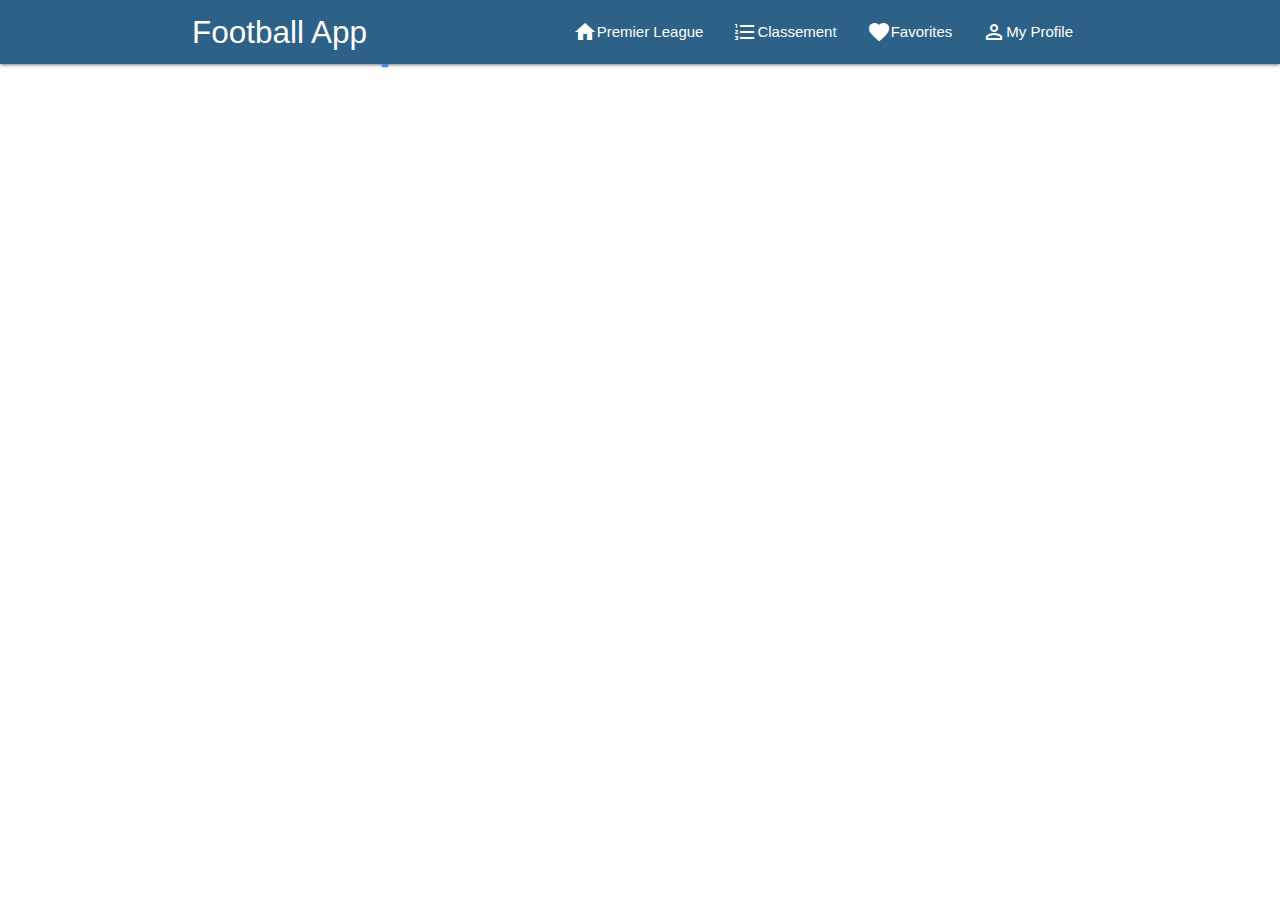
<file: index.html>
<!DOCTYPE html>
<html lang="en">
<head>
  <meta charset="UTF-8"/>
  <title>Football Information</title>
  <meta name="description" content="My first PWA"/>
  <meta name="viewport" content="width=device-width, initial-scale=1">
  <link rel="stylesheet" href="css/materialize.min.css">
  <link rel="stylesheet" href="css/style.css">
  <link rel="stylesheet" href="css/material-icons.css">
  <link rel="manifest" href="/manifest.json">
  <link rel="apple-touch-icon" href="/custom_icon.png">
  <link rel="shortcut icon" href="/custom_icon.png">
  <meta name="theme-color" content="#2d6187"/>
</head>
<body>
  <!-- Navigasi -->
  <nav class="teal lighten-1" role="navigation">
    <div class="nav-wrapper container">
      <a href="#" class="brand-logo" id="info-container">Football App</a>
      <a href="#" class="sidenav-trigger" data-target="nav-mobile">☰</a>
      
      <ul class="topnav right hide-on-med-and-down"></ul>
      <ul class="sidenav" id="nav-mobile"></ul>
    </div>
  </nav>
  <!-- Akhir Navigasi -->
  <div class="container" id="body-content"></div>
  <script src="js/materialize.min.js"></script>
  <script src="js/nav.js"></script>
  <script src="js/api.js"></script>
  <script src="js/idb.js"></script>
  <script src="js/db.js"></script>
  <script src="js/sw-register.js"></script>
</body>
</html>
</file>
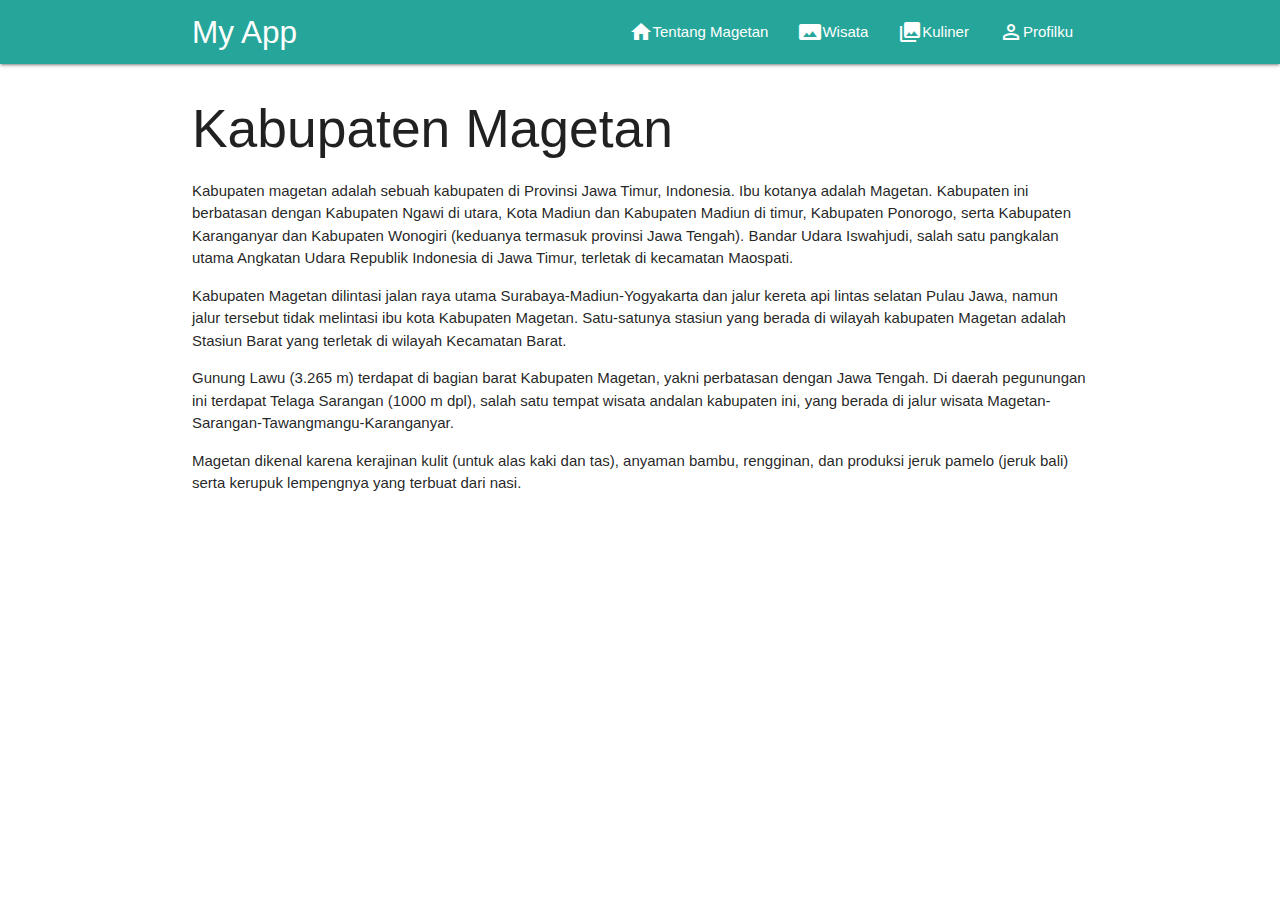
<file: public/index.html>
<!DOCTYPE html>
<html lang="en">
<head>
  <meta charset="UTF-8"/>
  <title>Magetan Kumandang</title>
  <meta name="description" content="My first PWA"/>
  <meta name="viewport" content="width=device-width, initial-scale=1">
  <link rel="stylesheet" href="css/materialize.min.css">
  <link rel="stylesheet" href="css/style.css">
  <link rel="stylesheet" href="css/material-icons.css">
  <link rel="manifest" href="/manifest.json">
  <link rel="apple-touch-icon" href="/ic.png">
  <meta name="theme-color" content="#00897B"/>
</head>
<body>
  <!-- Navigasi -->
  <nav class="teal lighten-1" role="navigation">
    <div class="nav-wrapper container">
      <a href="#" class="brand-logo" id="logo-container">My App</a>
      <a href="#" class="sidenav-trigger" data-target="nav-mobile">☰</a>
      
      <ul class="topnav right hide-on-med-and-down"></ul>
      <ul class="sidenav" id="nav-mobile"></ul>
    </div>
  </nav>
  <!-- Akhir Navigasi -->
  <div class="container" id="body-content"></div>
  <script src="js/materialize.min.js"></script>
  <script src="js/nav.js"></script>

  <script>
    // REGISTER SERVICE WORKER
    if ("serviceWorker" in navigator) {
      window.addEventListener("load", function() {
        navigator.serviceWorker
          .register("/service-worker.js")
          .then(function() {
            console.log("Pendaftaran ServiceWorker berhasil");
          })
          .catch(function() {
            console.log("Pendaftaran ServiceWorker gagal");
          });
      });
    } else {
      console.log("ServiceWorker belum didukung browser ini.");
    }
  </script>

</body>
</html>
</file>
<file: css/style.css>
.card {
    box-shadow: 0 4px 8px 0 rgba(0, 0, 0, 0.2);
    border-radius: 5px;
    padding: 20px;
    margin-top: 20px;
}

.featured-image {
    max-width: 90%;
    max-height: 700px;
    object-fit: cover;
    object-position: center;
}

* {
    box-sizing: border-box;
}

#foto-rizki {
    border-radius: 11%;
}

.waves-effect {
    display: flex;
}

.teal.lighten-1 {
    background-color: #2d6187 !important;
}
</file>
<file: css/material-icons.css>
@font-face {
  font-family: 'Material Icons';
  font-style: normal;
  font-weight: 400;
  src: url(../icon/iconfont/MaterialIcons-Regular.eot); /* For IE6-8 */
  src: local('Material Icons'),
       local('MaterialIcons-Regular'),
       url(../icon/iconfont/MaterialIcons-Regular.woff2) format('woff2'),
       url(../icon/iconfont/MaterialIcons-Regular.woff) format('woff'),
       url(../icon/iconfont/MaterialIcons-Regular.ttf) format('truetype');
}

.material-icons {
  font-family: 'Material Icons';
  font-weight: normal;
  font-style: normal;
  font-size: 24px;  /* Preferred icon size */
  display: inline-block;
  line-height: 1;
  text-transform: none;
  letter-spacing: normal;
  word-wrap: normal;
  white-space: nowrap;
  direction: ltr;

  /* Support for all WebKit browsers. */
  -webkit-font-smoothing: antialiased;
  /* Support for Safari and Chrome. */
  text-rendering: optimizeLegibility;

  /* Support for Firefox. */
  -moz-osx-font-smoothing: grayscale;

  /* Support for IE. */
  font-feature-settings: 'liga';
}
</file>
<file: public/css/style.css>
.card {
    box-shadow: 0 4px 8px 0 rgba(0, 0, 0, 0.2);
    border-radius: 5px;
    padding: 20px;
    margin-top: 20px;
}

.featured-image {
    max-width: 90%;
    max-height: 700px;
    object-fit: cover;
    object-position: center;
}

.kuliner-image {
    max-width: 70%;
    max-height: 500px;
    object-fit: cover;
    object-position: center;
}

* {
    box-sizing: border-box;
}

#foto-rizki {
    border-radius: 11%;
}

.sct-x {
    padding-top: -21rem;
    padding-bottom: -4rem;
    margin: 20px;
}

.waves-effect {
    display: flex;
}
</file>
<file: public/css/material-icons.css>
@font-face {
  font-family: 'Material Icons';
  font-style: normal;
  font-weight: 400;
  src: url(../icon/iconfont/MaterialIcons-Regular.eot); /* For IE6-8 */
  src: local('Material Icons'),
       local('MaterialIcons-Regular'),
       url(../icon/iconfont/MaterialIcons-Regular.woff2) format('woff2'),
       url(../icon/iconfont/MaterialIcons-Regular.woff) format('woff'),
       url(../icon/iconfont/MaterialIcons-Regular.ttf) format('truetype');
}

.material-icons {
  font-family: 'Material Icons';
  font-weight: normal;
  font-style: normal;
  font-size: 24px;  /* Preferred icon size */
  display: inline-block;
  line-height: 1;
  text-transform: none;
  letter-spacing: normal;
  word-wrap: normal;
  white-space: nowrap;
  direction: ltr;

  /* Support for all WebKit browsers. */
  -webkit-font-smoothing: antialiased;
  /* Support for Safari and Chrome. */
  text-rendering: optimizeLegibility;

  /* Support for Firefox. */
  -moz-osx-font-smoothing: grayscale;

  /* Support for IE. */
  font-feature-settings: 'liga';
}
</file>
